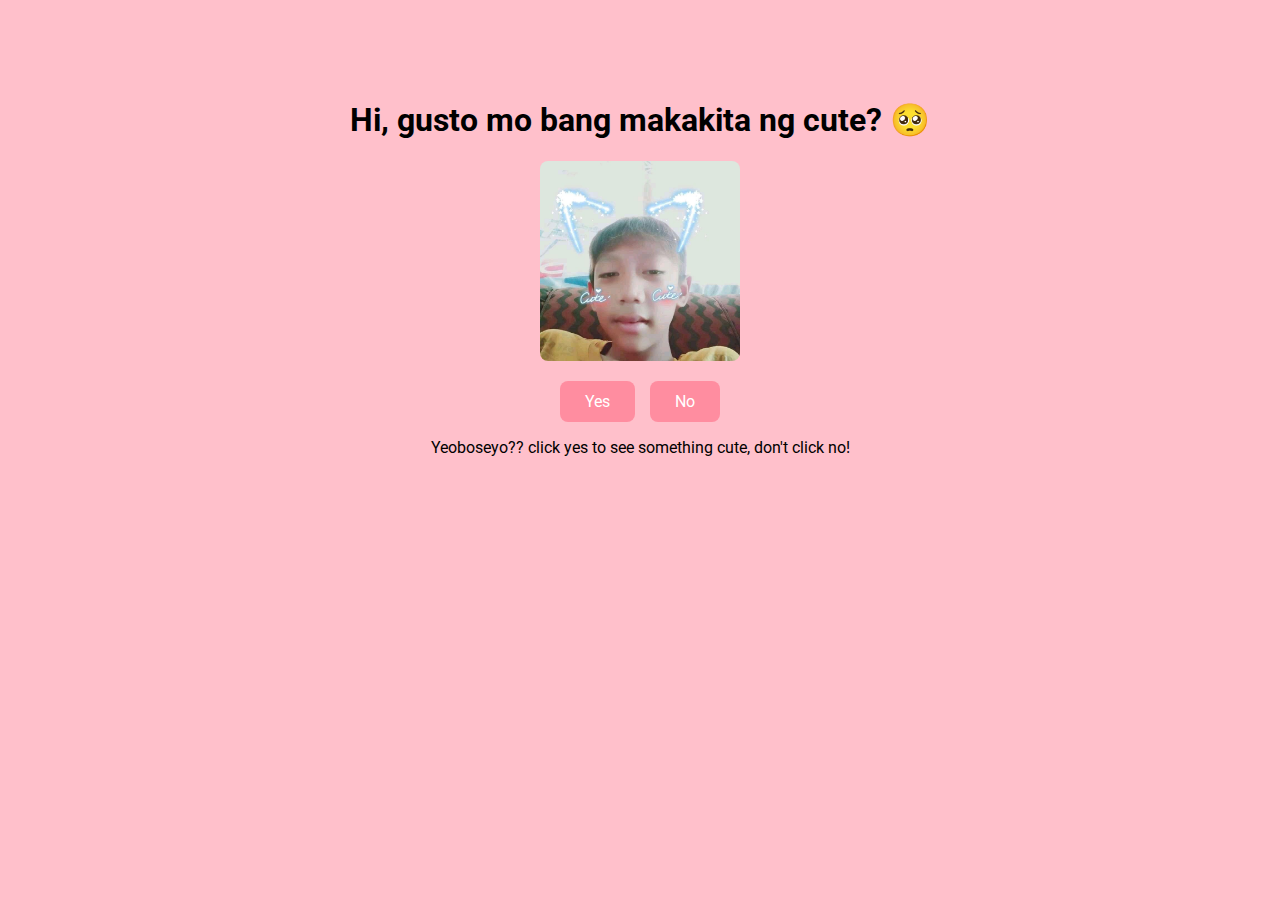
<file: index.html>
<!DOCTYPE html>
<html lang="en">
<head>
    <meta charset="UTF-8">
    <meta name="viewport" content="width=device-width, initial-scale=1.0">
    <link rel="icon" href="./favicon.ico">
    <title>Very Cute Website</title>
    <link rel="stylesheet" href="style.css">
    <script src="https://ajax.googleapis.com/ajax/libs/jquery/3.6.0/jquery.min.js"></script>
    <link rel="stylesheet" href="https://fonts.googleapis.com/css2?family=Roboto:wght@400;700&display=swap">
    
</head>
<body>
    
    <div class="cont-1">
        <h1>Hi, gusto mo bang makakita ng cute? 🥺</h1>
        <img style="height:200px; margin-bottom: 20px; border-radius: 8px;" src="cutie2.jpg" alt="cutie">
        <div style="display: flex; gap:15px" >
            <button class="yes" >Yes</button>
            <button class="no">No</button>
        </div>
        <p>Yeoboseyo?? click yes to see something cute, don't click no!</p>
        
    </div>
    
</body>
<script type="module" src="script.js"></script>
</html>
</file>
<file: style.css>
*{
    font-family: 'roboto';
}

body{
    background-color: pink;
}

.no {
    position: relative;
  }

  .cont-1{
    margin-top: 80px;
    display: flex;
    justify-content: center;
    align-items: center;
    flex-direction: column;
  }
  
  button {
    background-color: rgb(255, 141, 160);
    border: none;
    color: white;
    padding: 11px 25px;
    text-align: center;
    text-decoration: none;
    display: inline-block;
    border-radius: 8px;
    font-size: 16px;
  }

  button:hover {
    background-color: rgb(255, 86, 115);
    border: none;
    color: white;
    padding: 11px 25px;
    text-align: center;
    text-decoration: none;
    display: inline-block;
    border-radius: 8px;
    font-size: 16px;
  }

.greet{
  background: url("images/wowverycute.png");
  position: relative;
  background-size: cover;
  margin: 0;
  background-position: 20% 10%;
}
</file>
